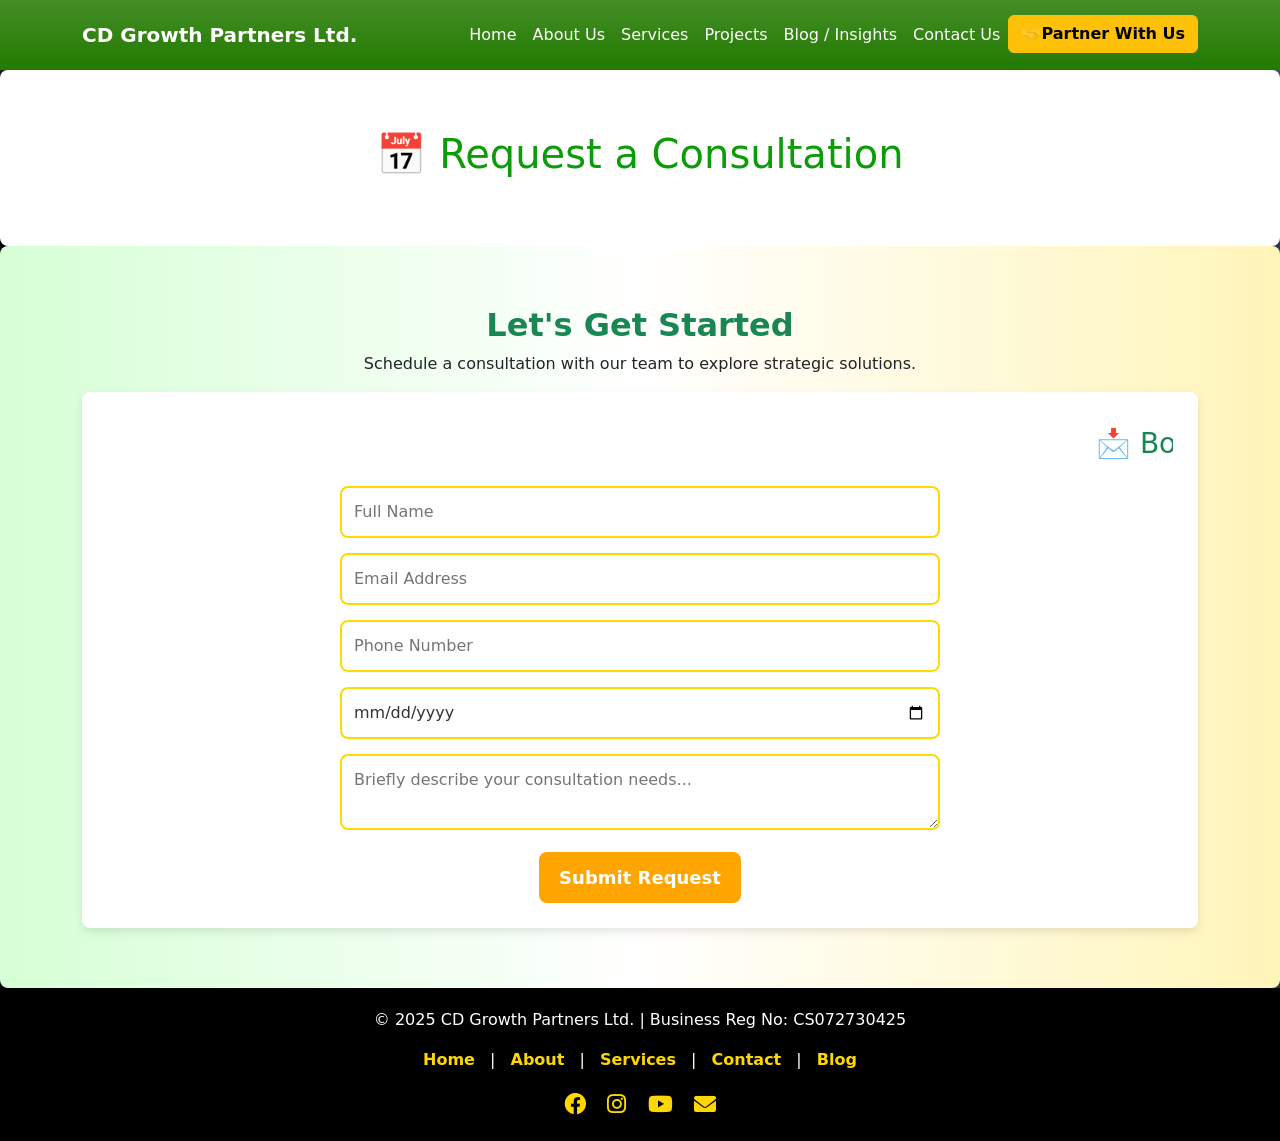
<file: consultation.html>
<!DOCTYPE html>
<html lang="en">
<head>
    <meta charset="UTF-8">
    <meta name="viewport" content="width=device-width, initial-scale=1.0">
    <title>Request Consultation | CD Growth Partners</title>
    <link rel="stylesheet" href="styles.css">
    <link  rel="stylesheet" href="https://cdn.jsdelivr.net/npm/bootstrap@5.3.0/dist/css/bootstrap.min.css">
    <link rel="stylesheet" href="https://cdnjs.cloudflare.com/ajax/libs/font-awesome/6.0.0/css/all.min.css">
    <style>
        /* Scroll Progress Bar */
.scroll-progress {
    position: fixed;
    top: 0;
    left: 0;
    width: 0%;
    height: 5px;
    background: linear-gradient(to right, #008000, #FFA500, #FFD700);
    z-index: 9999;
    transition: width 0.3s ease-in-out;
}

/* Sticky Navbar */
.navbar {
    position: fixed;
    top: 0;
    left: 0;
    width: 100%;
    background: #0056b3;
    padding: 15px 0;
    z-index: 1000;
    transition: all 0.3s ease-in-out;
}

.nav-links {
    list-style-type: none;
    display: flex;
    justify-content: center;
    padding: 0;
}

.nav-links li {
    margin: 0 15px;
}

.nav-links a {
    color: white;
    text-decoration: none;
    font-size: 18px;
    transition: color 0.3s ease-in-out;
}

.nav-links a:hover {
    color: #FFD700;
}

/* Header Styling */
.header {
    background: linear-gradient(to right, #ffffff, #ffffff, #ffffff);
    color: rgb(12, 156, 7);
    text-align: center;
    padding: 60px 0;
    font-size: 32px;
    font-weight: bold;
    border-radius: 8px;
}

/* Consultation Section */
.consultation-section {
    background: linear-gradient(to right, #d6ffd6, #ffffff, #fff5b9);
    padding: 60px 0;
    text-align: center;
    border-radius: 8px;
}

/* Consultation Form */
.consultation-form {
    background: white;
    padding: 25px;
    border-radius: 8px;
    box-shadow: 0 4px 10px rgba(0, 0, 0, 0.1);
}

.contact-form input,
.contact-form textarea {
    width: 100%;
    padding: 12px;
    margin-bottom: 15px;
    border: 2px solid #ffd904;
    border-radius: 8px;
    font-size: 16px;
    transition: all 0.3s ease-in-out;
}

.contact-form button {
    background: #FFA500;
    color: white;
    font-size: 18px;
    padding: 12px 20px;
    border: none;
    border-radius: 8px;
    cursor: pointer;
    transition: all 0.3s ease-in-out;
}

.contact-form button:hover {
    background: #FFD700;
    transform: scale(1.05);
}

/* Footer Styling */
.footer {
    background: #000000;
    color: white;
    text-align: center;
    padding: 20px;
}

/* Social Icons */
.social-icons a {
    color: white;
    font-size: 24px;
    margin: 0 10px;
    transition: transform 0.3s ease-in-out, color 0.3s ease-in-out;
}

.social-icons a:hover {
    color: #FFD700;
    transform: scale(1.1);
}

    </style>
</head>
<body>

    <!-- Navbar -->
<nav class="navbar navbar-expand-lg navbar-dark bg-gradient">
    <div class="container">
        <a class="navbar-brand fw-bold" href="#">CD Growth Partners Ltd.</a>
        <button class="navbar-toggler" type="button" data-bs-toggle="collapse" data-bs-target="#navbarNav">
            <span class="navbar-toggler-icon"></span>
        </button>
        <div class="collapse navbar-collapse" id="navbarNav">
            <ul class="navbar-nav ms-auto">
                <li class="nav-item"><a class="nav-link" href="index.html">Home</a></li>
                <li class="nav-item"><a class="nav-link" href="#about">About Us</a></li>
                <li class="nav-item"><a class="nav-link" href="#services">Services</a></li>
                <li class="nav-item"><a class="nav-link" href="#project">Projects</a></li>
                <li class="nav-item"><a class="nav-link" href="#blog">Blog / Insights</a></li>
                <li class="nav-item"><a class="nav-link" href="#contact">Contact Us</a></li>
                <li class="nav-item">
                    <a class="btn btn-warning fw-bold" href="partner.html"> 🤝Partner With Us</a>
                </li>
            </ul>
        </div>
    </div>
</nav>
<!-- Scroll Progress Bar -->
<div id="scrollProgress"></div>

    <!-- Header -->
    <header class="header">
        <h1>📅 Request a Consultation</h1>
        
    </header>

    <!-- Consultation Section -->
    <section class="consultation-section">
        <div class="container">
            <h2 class="fw-bold text-center text-success">Let's Get Started</h2>
            <p class="text-center">Schedule a consultation with our team to explore strategic solutions.</p>

            <!-- Consultation Form -->
            <div class="consultation-form">
                <marquee behavior="scroll" direction="left"><h3 class="text-success">📩 Book Your Consultation Today!</h3></marquee>

                <form class="contact-form" action="process_consultation.php" method="POST">
                    <input type="text" name="name" placeholder="Full Name" required>
                    <input type="email" name="email" placeholder="Email Address" required>
                    <input type="tel" name="phone" placeholder="Phone Number" required>
                    <input type="date" name="preferred_date" placeholder="Preferred Date" required>
                    <textarea name="message" placeholder="Briefly describe your consultation needs..." required></textarea>
                    <button type="submit" class="btn">Submit Request</button>
                </form>
            </div>
        </div>
    </section>
    

    <!-- Footer -->
    <footer class="footer">
        <div class="container">
            
            <p>© 2025 CD Growth Partners Ltd. | Business Reg No: CS072730425</p>
            <p>
                <a href="#home">Home</a> | 
                <a href="#about">About</a> | 
                <a href="#services">Services</a> | 
                <a href="#contact">Contact</a> | 
                <a href="#blog">Blog</a>
            </p>
            <div class="social-icons">
                <a href="https://facebook.com" target="_blank"><i class="fab fa-facebook"></i></a>
                <a href="https://instagram.com" target="_blank"><i class="fab fa-instagram"></i></a>
                <a href="https://youtube.com" target="_blank"><i class="fab fa-youtube"></i></a>
                <a href="mailto:info@cdgrowthpartners.com"><i class="fas fa-envelope"></i></a>
            </div>
        </div>
    </footer>

    <!-- Scroll Progress Script -->
    <script>
        window.onscroll = function() {
            let scrollTop = document.documentElement.scrollTop || document.body.scrollTop;
            let scrollHeight = document.documentElement.scrollHeight - document.documentElement.clientHeight;
            let progress = (scrollTop / scrollHeight) * 100;
            document.getElementById("scrollProgress").style.width = progress + "%";
        };
    </script>
    <script src="https://cdn.jsdelivr.net/npm/bootstrap@5.3.0/dist/js/bootstrap.bundle.min.js"></script>

</body>
</html>
</file>
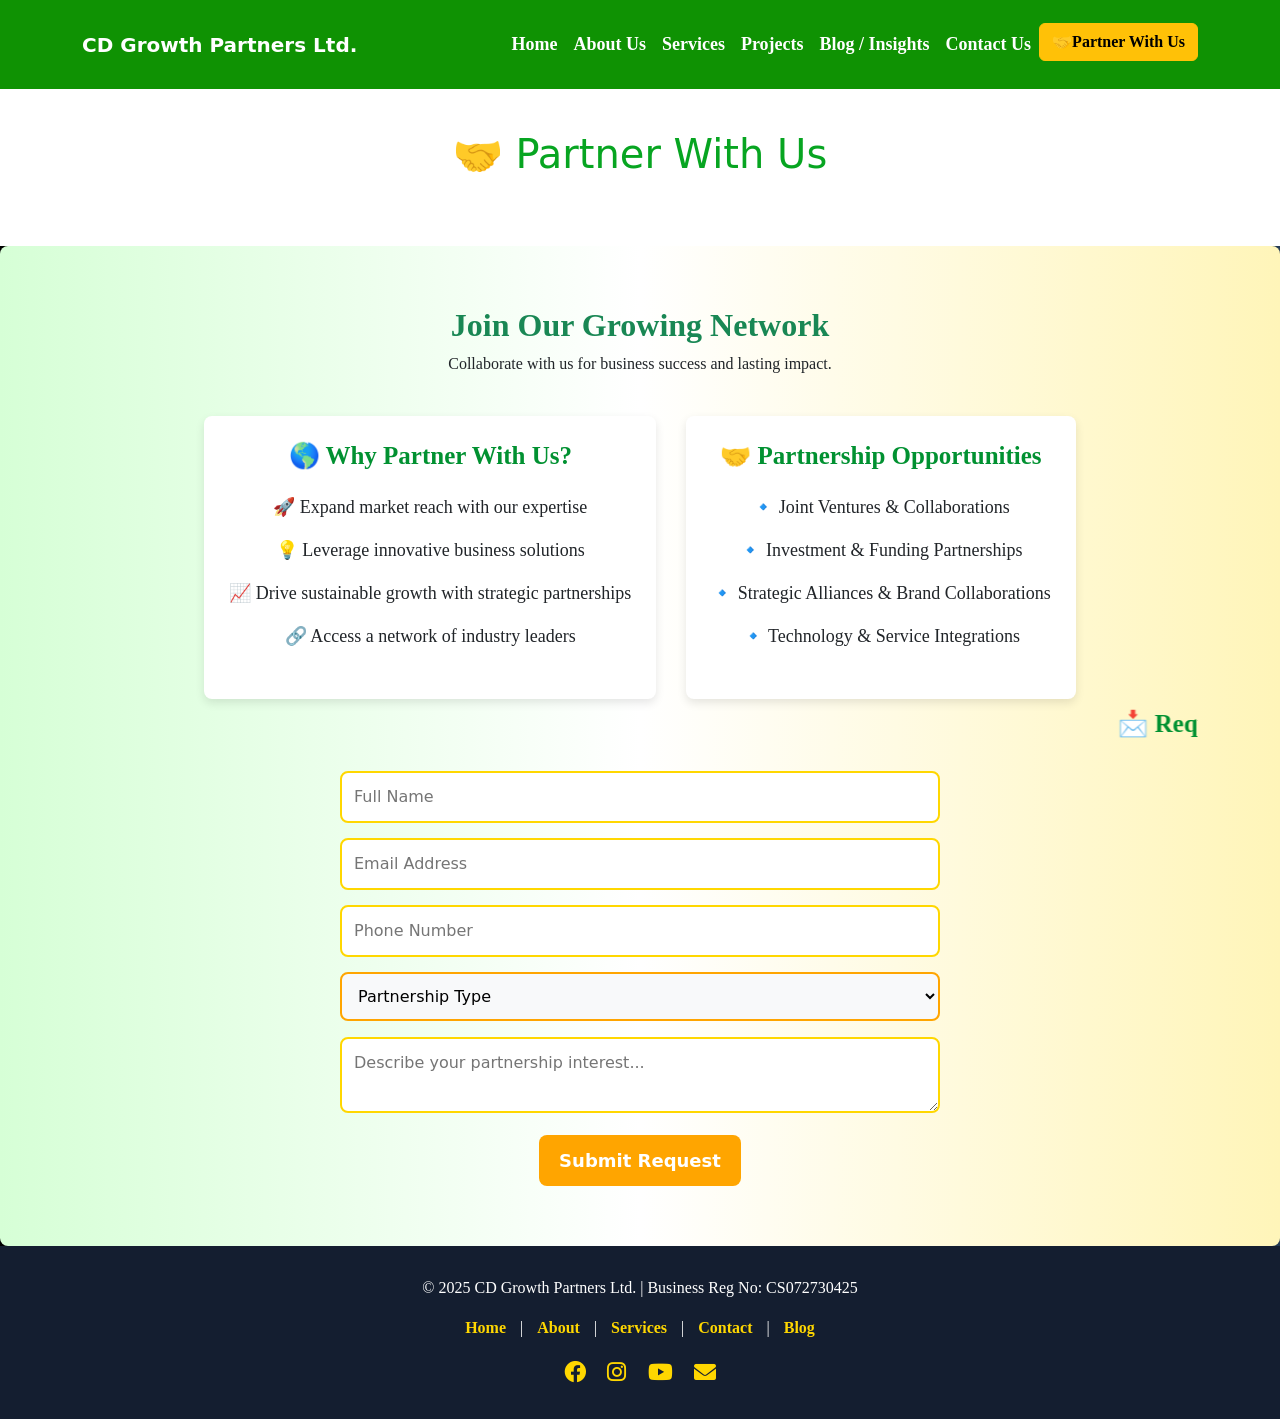
<file: partner.html>
<!DOCTYPE html>
<html lang="en">
<head>
    <meta charset="UTF-8">
    <meta name="viewport" content="width=device-width, initial-scale=1.0">
    <title>Partner With Us | CD Growth Partners</title>
    <link rel="stylesheet" href="styles.css">
    <link  rel="stylesheet" href="https://cdn.jsdelivr.net/npm/bootstrap@5.3.0/dist/css/bootstrap.min.css">
    <link rel="stylesheet" href="https://cdnjs.cloudflare.com/ajax/libs/font-awesome/6.0.0/css/all.min.css">
    <style>
        /* Navbar */
.navbar {
    background: #0f9203 !important; /* Solid black background for clear visibility */
    padding: 15px;
    box-shadow: 0px 4px 10px rgba(255, 255, 255, 0.3);
}


.navbar-brand, .nav-link {
    color: white !important; /* Ensures contrast */
    font-weight: bold;
}

.nav-link:hover {
    color: #FFD700 !important; /* Gold hover effect */
}



/* Sticky Navbar */
.navbar {
    position: fixed;
    top: 0;
    width: 100%;
    z-index: 1000;
    background: #000000; /* Solid black for high contrast */
    padding: 15px;
    box-shadow: 0px 4px 10px rgba(255, 255, 255, 0.3);
}


/* Adjust body padding to prevent content overlap */
body {
    padding-top: 70px; /* Ensures content is visible below navbar */
    background: linear-gradient(to right, #000000, #243B55);
}

/* Navbar Link Styling */
.navbar-brand, .nav-link {
    color: white !important; /* High contrast */
    font-weight: bold;
}

.nav-link:hover {
    color: #FFD700 !important; /* Gold hover effect */
}
#scrollProgress {
    position: fixed;
    top: 0;
    left: 0;
    width: 0%;
    height: 5px;
    background: #FFD700;
    z-index: 1000;
    transition: width 0.1s ease-in-out;
}
/* Header Styling */
.header {
    background: linear-gradient(to right, #ffffff, #ffffff, #ffffff);
    color: rgb(7, 165, 33);
    text-align: center;
    padding: 60px 0;
    font-size: 28px;
    font-weight: bold;
}

/* Partnership Section */
.partner-section {

    background: linear-gradient(to right, #d6ffd6, #ffffff, #fff5b9);
    padding: 60px 0;
    text-align: center;
    border-radius: 8px;
}

/* Partnership Content */
.partnership-content {
    display: flex;
    flex-wrap: wrap;
    justify-content: center;
    gap: 30px;
    margin-top: 40px;
}

/* Info Boxes */
.info {
    background: white;
    padding: 25px;
    border-radius: 8px;
    box-shadow: 0 4px 10px rgba(0, 0, 0, 0.1);
    transition: transform 0.3s ease-in-out;
}

/* Hover Effect */
.info:hover {
    transform: scale(1.05);
}

/* Headers Inside Section */
h3 {
    color: #019131;
    margin-bottom: 15px;
    font-size: 25px;
    font-weight: bold;
    font-family: Cambria, Cochin, Georgia, Times, 'Times New Roman', serif;
}

/* List Styling */
ul {
    list-style-type: none;
    padding: 0;
}

ul li {
    font-size: 18px;
    padding: 8px 0;
    font-family:Cambria, Cochin, Georgia, Times, 'Times New Roman', serif;
}
.button{
    color:#019131 !important;
}
p{
    font-family: Cambria, Cochin, Georgia, Times, 'Times New Roman', serif;
}
h2{
    font-family: Cambria, Cochin, Georgia, Times, 'Times New Roman', serif;
}
/* Dropdown Styling */
select[name="partnership_type"] {
    width: 100%;
    padding: 12px;
    border: 2px solid #FFA500;
    border-radius: 8px;
    font-size: 16px;
    background-color: #f8f9fa;
    transition: all 0.3s ease-in-out;
}

/* Hover & Focus Effects */
select[name="partnership_type"]:hover,
select[name="partnership_type"]:focus {
    background-color: #eaf4ff;
    border-color: #FFA500;
}

    </style>
</head>
<body>

    <!-- Scroll Progress Bar -->
    <div class="scroll-progress" id="scrollProgress"></div>

   <!-- Navbar -->
<nav class="navbar navbar-expand-lg navbar-dark bg-gradient">
    <div class="container">
        <a class="navbar-brand fw-bold" href="#">CD Growth Partners Ltd.</a>
        <button class="navbar-toggler" type="button" data-bs-toggle="collapse" data-bs-target="#navbarNav">
            <span class="navbar-toggler-icon"></span>
        </button>
        <div class="collapse navbar-collapse" id="navbarNav">
            <ul class="navbar-nav ms-auto">
                <li class="nav-item"><a class="nav-link" href="index.html">Home</a></li>
                <li class="nav-item"><a class="nav-link" href="#about">About Us</a></li>
                <li class="nav-item"><a class="nav-link" href="#services">Services</a></li>
                <li class="nav-item"><a class="nav-link" href="#project">Projects</a></li>
                <li class="nav-item"><a class="nav-link" href="#blog">Blog / Insights</a></li>
                <li class="nav-item"><a class="nav-link" href="#contact">Contact Us</a></li>
                <li class="nav-item">
                    <a class="btn btn-warning fw-bold" href="#partner"> 🤝Partner With Us</a>
                </li>
            </ul>
        </div>
    </div>
</nav>

    <!-- Header -->
    <header class="header">
        <h1>🤝 Partner With Us</h1>
    </header>

    <!-- Partnership Section -->
    <section id="partner" class="partner-section">
        <div class="container">
            <h2 class="fw-bold text-center text-success">Join Our Growing Network</h2>
            <p class="text-center">Collaborate with us for business success and lasting impact.</p>

            <div class="partnership-content">
                <div class="info">
                    <h3>🌎 Why Partner With Us?</h3>
                    <ul>
                        <li>🚀 Expand market reach with our expertise</li>
                        <li>💡 Leverage innovative business solutions</li>
                        <li>📈 Drive sustainable growth with strategic partnerships</li>
                        <li>🔗 Access a network of industry leaders</li>
                    </ul>
                </div>

                <div class="info">
                    <h3>🤝 Partnership Opportunities</h3>
                    <ul>
                        <li>🔹 Joint Ventures & Collaborations</li>
                        <li>🔹 Investment & Funding Partnerships</li>
                        <li>🔹 Strategic Alliances & Brand Collaborations</li>
                        <li>🔹 Technology & Service Integrations</li>
                    </ul>
                </div>
            </div>

            <!-- Partnership Request Form -->
            <div class="partnership-form">
                <marquee behavior="scroll"direction="right-left"><h3>📩 Request a Partnership</h3></marquee>
                <form  id="partner" class="contact-form" action="process_partner.php" method="POST">
                    <input type="text" name="name" placeholder="Full Name" required>
                    <input type="email" name="email" placeholder="Email Address" required>
                    <input type="tel" name="phone" placeholder="Phone Number" required>
                    <select class="mb-3" name="partnership_type" id="partnership_type" required>
                        <option value="Partnership_type" placeholder="">Partnership Type</option>
                        <option value="Joint Ventures & Collaborations">Joint Ventures & Collaborations</option>
                        <option value="Investment & Funding Partnerships">Investment & Funding Partnerships</option>
                        <option value="Strategic Alliances & Brand Collaborations">Strategic Alliances & Brand Collaborations</option>
                        <option value="Technology & Service Integrations">Technology & Service Integrations</option>
                    </select>                    
                    <textarea name="message" placeholder="Describe your partnership interest..." required></textarea>
                    <button type="submit" class="btn btn-success">Submit Request</button>
                </form>
            </div>
        </div>
    </section>

    <!-- Footer -->
    <footer class="footer">
        <div class="container">
            <p>© 2025 CD Growth Partners Ltd. | Business Reg No: CS072730425</p>
            <p>
                <a href="#home">Home</a> | 
                <a href="#about">About</a> | 
                <a href="#services">Services</a> | 
                <a href="#contact">Contact</a> | 
                <a href="#blog">Blog</a>
            </p>
            <div class="social-icons">
                <a href="https://facebook.com" target="_blank"><i class="fab fa-facebook"></i></a>
                <a href="https://instagram.com" target="_blank"><i class="fab fa-instagram"></i></a>
                <a href="https://youtube.com" target="_blank"><i class="fab fa-youtube"></i></a>
                <a href="mailto:info@cdgrowthpartners.com"><i class="fas fa-envelope"></i></a>
            </div>
        </div>
    </footer>

    <!-- Scroll Progress Script -->
    <script>
        window.onscroll = function() {
            let scrollTop = document.documentElement.scrollTop || document.body.scrollTop;
            let scrollHeight = document.documentElement.scrollHeight - document.documentElement.clientHeight;
            let progress = (scrollTop / scrollHeight) * 100;
            document.getElementById("scrollProgress").style.width = progress + "%";
        };
    </script>
    <script src="https://cdn.jsdelivr.net/npm/bootstrap@5.3.0/dist/js/bootstrap.bundle.min.js"></script>

</body>
</html>
</file>
<file: styles.css>
/* Navbar */
.navbar {
    background: #237a01 !important; /* Solid black background for clear visibility */
    padding: 15px;
    box-shadow: 0px 4px 10px rgba(255, 255, 255, 0.3);
}


.navbar-brand, .nav-link {
    color: white !important; /* Ensures contrast */
    font-weight: bold;
}

.nav-link:hover {
    color: #FFD700 !important; /* Gold hover effect */
}



/* Sticky Navbar */
.navbar {
    position: fixed;
    top: 0;
    width: 100%;
    z-index: 1000;
    background: #000000; /* Solid black for high contrast */
    padding: 15px;
    box-shadow: 0px 4px 10px rgba(255, 255, 255, 0.3);
}


/* Adjust body padding to prevent content overlap */
body {
    padding-top: 70px; /* Ensures content is visible below navbar */
    background: linear-gradient(to right, #000000, #243B55);
}

/* Navbar Link Styling */
.navbar-brand, .nav-link {
    color: white !important; /* High contrast */
    font-weight: bold;
}

.nav-link:hover {
    color: #FFD700 !important; /* Gold hover effect */
}
#scrollProgress {
    position: fixed;
    top: 0;
    left: 0;
    width: 0%;
    height: 5px;
    background: #FFD700;
    z-index: 1000;
    transition: width 0.1s ease-in-out;
}

/* Carousel Section */
.carousel-section {
    position: relative;
    height: 100vh;
    background-color: #1B3D5F;
}

/* Carousel Images */
.carousel-item img {
    height: 80vh;
    object-fit: cover;
}

/* Carousel Caption */
.carousel-caption {
    position: absolute;
    bottom: 20%;
    left: 50%;
    transform: translateX(-50%);
    text-align: center;
    background: rgba(0, 0, 0, 0.6);
    padding: 20px;
    border-radius: 10px;
    color: white;
}
/* Carousel Captions - Fade In Effect */
.fade-in {
    opacity: 0;
    transform: translateY(30px);
    transition: opacity 1s ease-in-out, transform 1s ease-in-out;
}

/* Active Caption Animation */
.carousel-item.active .fade-in {
    opacity: 1;
    transform: translateY(0);
}
/* Carousel Images - Zoom Effect */
.carousel-item img {
    height: 100vh;
    object-fit: cover;
    transition: transform 1s ease-in-out, opacity 1s ease-in-out;
    opacity: 0.7;
}

/* Zoom-In & Fade-In on Active Slide */
.carousel-item.active img {
    transform: scale(1.05);
    opacity: 1;
}
/* Call to Action Section */
.cta-section {
    background: #f8f9fa;
}

.cta-section .btn {
    font-size: 18px;
    font-weight: bold;
    border-radius: 5px;
}

.cta-section .btn:hover {
    opacity: 0.8;
}

/* About Us Section */
.about-section {
    background: linear-gradient(to right, #0A192F, #1B3D5F);
    color: white;
    padding: 200px 0;
        margin-top: 50px; /* Adds extra space from the slider */
    
    
}

/* Card Styling */
.animated-card {
    background: white;
    border-radius: 12px;
    padding: 40px;
    box-shadow: 0px 4px 10px rgba(0, 0, 0, 0.3);
    opacity: 0;
    transform: scale(0.9);
    transition: all 0.7s ease-in-out;
}

/* Scroll Animation */
.animated-card.show {
    opacity: 1;
    transform: scale(1);
}

/* Hover Effect */
.animated-card:hover {
    box-shadow: 0px 6px 15px rgba(0, 0, 0, 0.4);
    transform: scale(1.02);
    background: linear-gradient(to right, #FFD700, #FFA500);
    color: white;
}

/* Services Section */
.services-section {
    background: linear-gradient(to right, #141E30, #243B55);
    color: white;
    padding: 80px 0; /* Adds spacing to separate from slider */
}

/* Service Cards */
.service-card {
    background: white;
    border-radius: 12px;
    padding: 20px;
    box-shadow: 0px 4px 10px rgba(0, 0, 0, 0.3);
    opacity: 0;
    transform: scale(0.95);
    transition: all 0.7s ease-in-out;
}
.testimonial-card{
    background: white;
    border-radius: 12px;
    padding: 20px;
    box-shadow: 0px 4px 10px #ffffff;
    transform: scale(0.95);
    transition: all 0.7s ease-in-out;

}

/* Active Animation */
.service-card.show {
    opacity: 1;
    transform: scale(1);
}

/* Hover Effect */
.service-card:hover {
    box-shadow: 0px 6px 15px rgba(0, 0, 0, 0.4);
    transform: scale(1.05);
    background: linear-gradient(to right, #FFD700, #FFA500);
    color: white;
}
/* Parallax Background */
.services-section {
    background: url('complete.jpg') no-repeat center center fixed;
    background-size: cover;
    color: white;
    padding: 100px 0;
}
html {
    scroll-behavior: smooth;
}
/* CTA Section */
.cta-section {
    background: linear-gradient(to right, #FFD700, #FFA500);
    color: white;
    padding: 80px 0;
}

/* Animated CTA Button */
.animated-btn {
    font-size: 18px;
    font-weight: bold;
    border-radius: 5px;
    transition: transform 0.3s ease-in-out;
}

/* Hover Effect - Subtle Scale */
.animated-btn:hover {
    transform: scale(1.1);
    opacity: 0.9;
}
/* Glowing CTA Button */
.animated-btn {
    font-size: 18px;
    font-weight: bold;
    border-radius: 5px;
    transition: all 0.3s ease-in-out;
    box-shadow: 0px 0px 10px rgba(255, 215, 0, 0.3);
}

/* Glow Effect on Hover */
.animated-btn:hover {
    transform: scale(1.1);
    opacity: 0.9;
    box-shadow: 0px 0px 20px rgba(255, 215, 0, 0.7);
}
/* Read More Button */
.read-more-btn {
    font-size: 16px;
    font-weight: bold;
    border-radius: 5px;
    transition: all 0.3s ease-in-out;
}

/* Hover Effect */
.read-more-btn:hover {
    background: #FFA500;
    color: white;
}
/* Contact Form Section */
.contact-section {
    background: linear-gradient(to right, #0A192F, #1B3D5F);
    color: white;
    padding: 80px 0;
}

/* Contact Form */
.contact-form {
    max-width: 600px;
    margin: auto;
}

.contact-form input,
.contact-form textarea {
    width: 100%;
    padding: 12px;
    margin-bottom: 15px;
    border: 2px solid #FFD700;
    border-radius: 8px;
    background: white;
    color: #333;
    font-size: 16px;
    transition: all 0.3s ease-in-out;
}

/* Input Focus Effect */
.contact-form input:focus,
.contact-form textarea:focus {
    border-color: #FFA500;
    box-shadow: 0px 0px 10px rgba(255, 215, 0, 0.6);
    outline: none;
}

/* Submit Button */
.contact-form button {
    background: #FFA500;
    color: white;
    font-size: 18px;
    font-weight: bold;
    padding: 12px 20px;
    border: none;
    border-radius: 8px;
    cursor: pointer;
    transition: all 0.3s ease-in-out;
}

.contact-form button:hover {
    background: #FFD700;
    transform: scale(1.05);
}
/* Footer Section */
.footer {
    background: #141E30;
    color: white;
    padding: 30px 0;
    text-align: center;
}

.footer a {
    color: #FFD700;
    font-weight: bold;
    text-decoration: none;
    margin: 0 10px;
    transition: all 0.3s ease-in-out;
}

/* Footer Link Hover */
.footer a:hover {
    color: #FFA500;
}

/* Social Icons */
.footer .social-icons {
    margin-top: 10px;
}

.footer .social-icons a {
    font-size: 22px;
    color: #FFD700;
    margin: 0 8px;
    transition: all 0.3s ease-in-out;
}

.footer .social-icons a:hover {
    color: #FFA500;
    transform: scale(1.1);
}
.whatsapp-btn {
    font-size: 18px;
    font-weight: bold;
    border-radius: 8px;
    padding: 10px 20px;
    display: inline-block;
    transition: all 0.3s ease-in-out;
    background: #25D366;
    color: white;
    text-decoration: none;
}

/* Hover Effect */
.whatsapp-btn:hover {
    background: #128C7E;
    transform: scale(1.05);
}
.whatsapp-floating {
    position: fixed;
    bottom: 20px;
    right: 20px;
    z-index: 1000;
}

.whatsapp-floating img {
    width: 60px;
    height: 60px;
    transition: transform 0.3s ease-in-out;
}

/* Hover Effect */
.whatsapp-floating img:hover {
    transform: scale(1.1);
}
.whatsapp-floating {
    position: fixed;
    bottom: 20px;
    right: 20px;
    z-index: 1000;
}

.whatsapp-floating img {
    width: 60px;
    height: 60px;
    animation: pulse 1.5s infinite alternate;
    transition: transform 0.3s ease-in-out;
}

/* Hover Effect */
.whatsapp-floating img:hover {
    transform: scale(1.1);
}

/* Pulsing Animation */
@keyframes pulse {
    0% { transform: scale(1); }
    100% { transform: scale(1.1); }
}
/* Floating WhatsApp Button */
.whatsapp-floating {
    position: fixed;
    bottom: 20px;
    right: 20px;
    z-index: 1000;
}

.whatsapp-floating img {
    width: 60px;
    height: 60px;
    animation: pulse 1.5s infinite alternate;
    transition: transform 0.3s ease-in-out;
}

/* Hover Effect */
.whatsapp-floating:hover img {
    transform: scale(1.1);
}

/* Tooltip Styling */
.tooltip {
    position: absolute;
    bottom: 80px;
    right: 10px;
    background: #128C7E;
    color: white;
    padding: 8px 12px;
    border-radius: 6px;
    font-size: 14px;
    white-space: nowrap;
    opacity: 0;
    transition: opacity 0.3s ease-in-out;
}

/* Show Tooltip on Hover */
.whatsapp-floating:hover .tooltip {
    opacity: 1;
}
/* Floating WhatsApp Button */
.whatsapp-floating {
    position: fixed;
    bottom: 20px;
    right: 20px;
    z-index: 1000;
}

/* WhatsApp Icon */
.whatsapp-floating img {
    width: 60px;
    height: 60px;
    animation: bounce 1.5s infinite alternate, pulse 1.5s infinite alternate;
    transition: transform 0.3s ease-in-out;
}

/* Hover Effect */
.whatsapp-floating:hover img {
    transform: scale(1.1);
}

/* Tooltip Styling */
.tooltip {
    position: absolute;
    bottom: 80px;
    right: 10px;
    background: #128C7E;
    color: white;
    padding: 8px 12px;
    border-radius: 6px;
    font-size: 14px;
    white-space: nowrap;
    opacity: 0;
    transition: opacity 0.3s ease-in-out;
}

/* Show Tooltip on Hover */
.whatsapp-floating:hover .tooltip {
    opacity: 1;
}

/* Bouncing Animation */
@keyframes bounce {
    0% { transform: translateY(0); }
    100% { transform: translateY(-10px); }
}
/* Flash Effect */
.flash-effect {
    position: fixed;
    top: 0;
    left: 0;
    width: 100%;
    height: 100%;
    background: rgba(255, 255, 255, 0.5);
    z-index: 9999;
    opacity: 0;
    transition: opacity 0.5s ease-out;
}
/* Social Icons */
.social-icons a {
    color: white;
    font-size: 24px;
    margin: 0 10px;
    transition: transform 0.3s ease-in-out, color 0.3s ease-in-out;
}

/* Hover Effect */
.social-icons a:hover {
    color: #FFD700;
    transform: scale(1.1);
}
/* Map Section */
.map-section {
    background: #f8f9fa;
    padding: 60px 0;
}

/* Map Container */
.map-container {
    border-radius: 8px;
    overflow: hidden;
    box-shadow: 0px 4px 10px rgba(0, 0, 0, 0.3);
}

/* Map Search Bar */
.map-search-container {
    text-align: center;
    margin-bottom: 20px;
}

.map-search-container input {
    width: 60%;
    padding: 10px;
    border: 2px solid #FFA500;
    border-radius: 8px;
    font-size: 16px;
}

.map-search-container button {
    padding: 10px 20px;
    background: #FFA500;
    color: white;
    font-size: 16px;
    border: none;
    border-radius: 8px;
    cursor: pointer;
    transition: transform 0.3s ease-in-out;
}

.map-search-container button:hover {
    background: #FFD700;
    transform: scale(1.05);
}
/* Map Loader */
.map-loader {
    text-align: center;
    font-size: 18px;
    font-weight: bold;
    color: #FFA500;
    margin-bottom: 15px;
}

/* Spinner Animation */
.spinner {
    border: 4px solid rgba(255, 255, 255, 0.3);
    border-top: 4px solid #FFA500;
    border-radius: 50%;
    width: 40px;
    height: 40px;
    animation: spin 1s linear infinite;
}

@keyframes spin {
    0% { transform: rotate(0deg); }
    100% { transform: rotate(360deg); }
}
/* Testimonial Section */
.testimonial-section {
    margin: 30px 0;
    padding: 15px;
    background: linear-gradient(to right, #ffffff, #FFA500, #FFD700);
    border-radius: 8px;
    text-align: center;
}

/* Marquee Styling */
marquee {
    font-size: 20px;
    font-weight: bold;
    color: white;
    padding: 10px;
}
</file>
